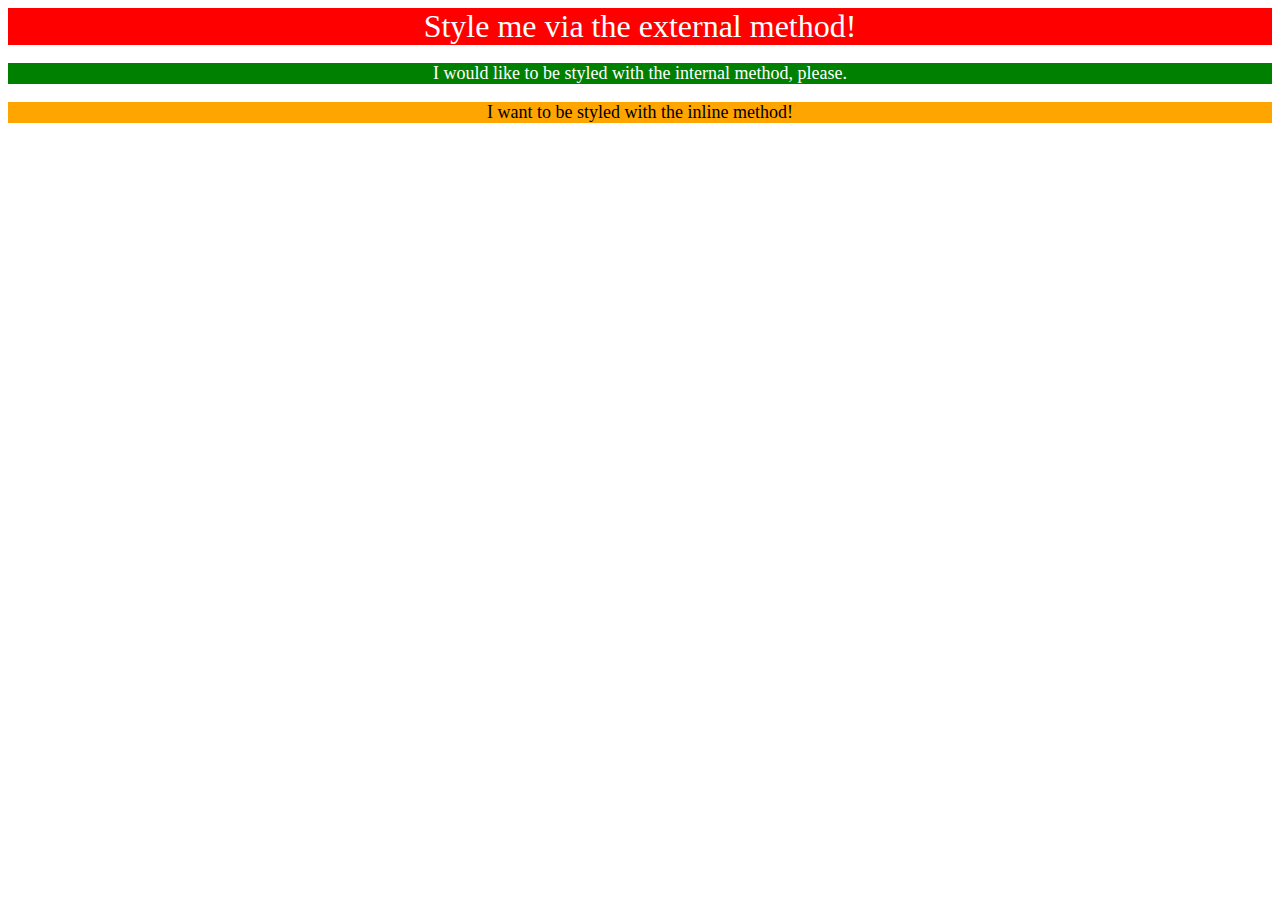
<file: index.html>
<!DOCTYPE html>
<html lang="en">
<head>
    <meta charset="UTF-8">
    <meta name="viewport" content="width=device-width, initial-scale=1.0">
    <title>BASICS</title>
    <link rel="stylesheet" href="styles.css">
</head>
<body>
    <div>Style me via the external method!</div>
    <p>I would like to be styled with the internal method, please. </p>
    <style>
        p {
            color: white;
            background-color: green;
            font-size: 18px;
            text-align: center;
        }

    </style>
    <div style="color: black; background-color: orange; font-size: 18px; text-align: center;">
        I want to be styled with the inline method!
</body>
</html>
</file>
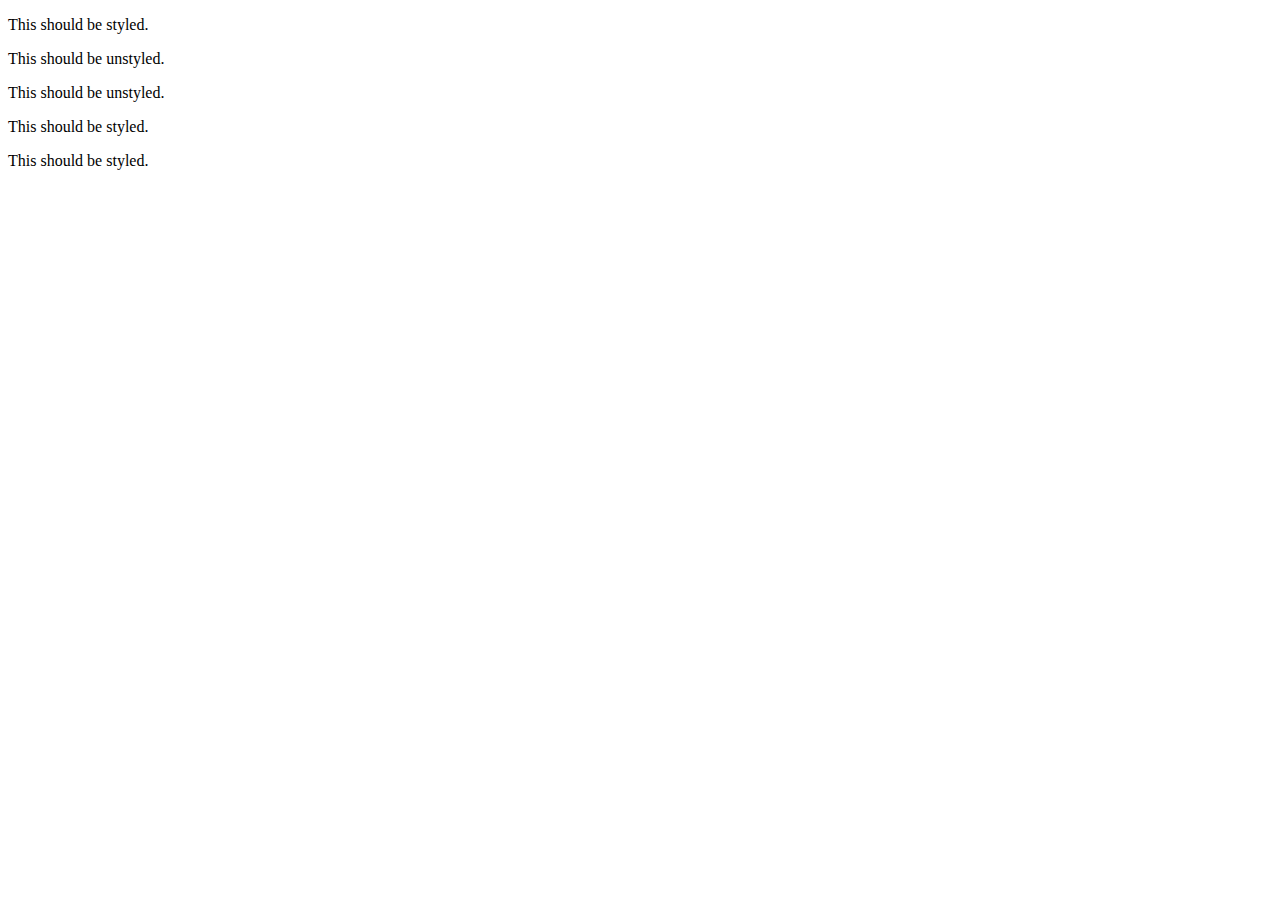
<file: descendant-combinators/index.html>
<!DOCTYPE html>
<html lang="en">
<head>
    <meta charset="UTF-8">
    <meta name="viewport" content="width=device-width, initial-scale=1.0">
    <title>Descendant Combinator</title>
    <href rel="stylesheet" href="styles.css">
</head>
<body>
    <div class="container">
      <p class="text">This should be styled.</p>
    </div>
    <p class="text">This should be unstyled.</p>
    <p class="text">This should be unstyled.</p>
    <div class="container">
      <p class="text">This should be styled.</p>
      <p class="text">This should be styled.</p>
    </div>
</body>
</html>
</file>
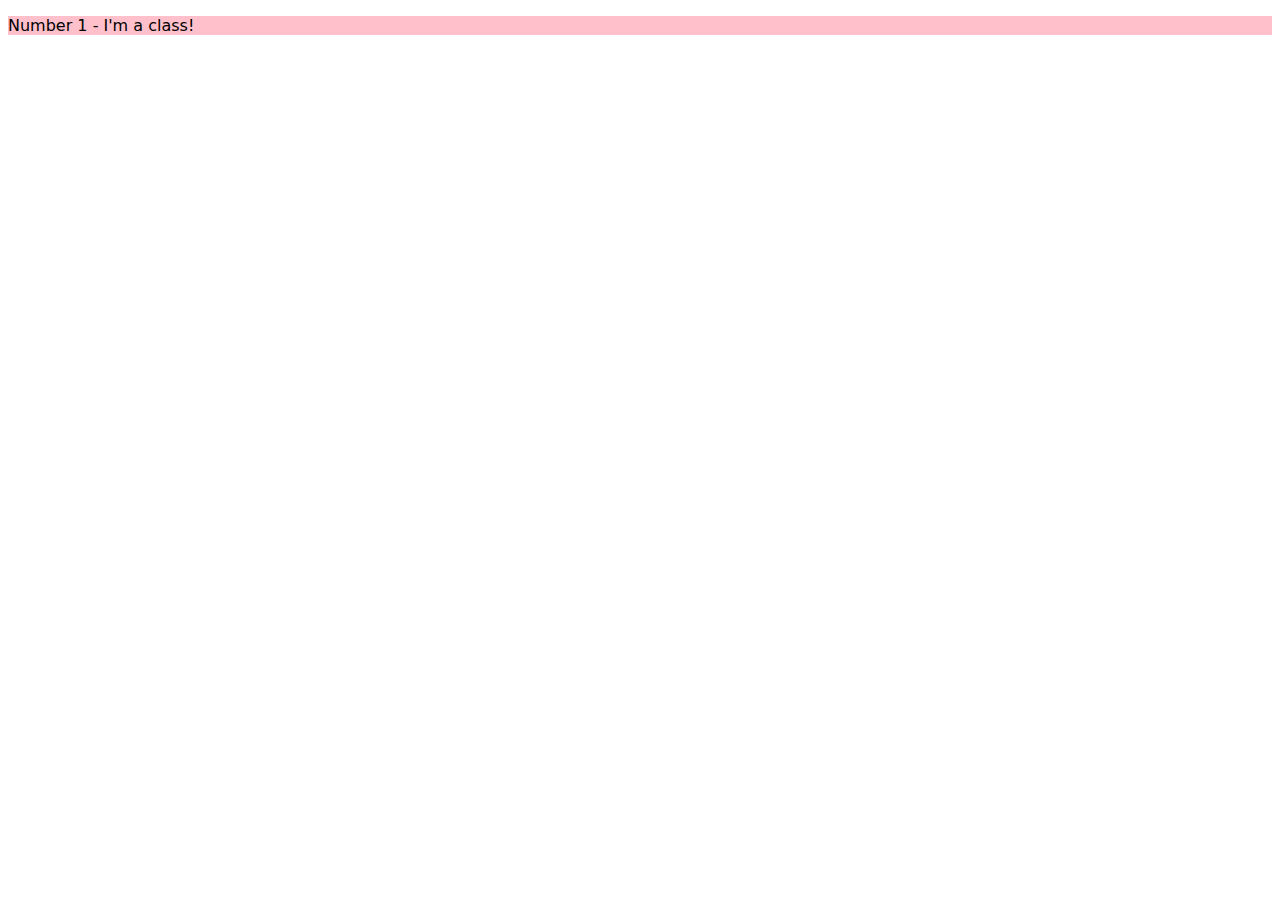
<file: id-class-selctors/index.html>
<!DOCTYPE html>
<html lang="en">
<head>
    <meta charset="UTF-8">
    <meta name="viewport" content="width=device-width, initial-scale=1.0">
    <title>ID-CLASS</title>
    <link rel="stylesheet" href="styles.css">
</head>
<body>
    <p class="odd">Number 1 - I'm a class!</p>
    
</body>
</html>
</file>
<file: styles.css>
div {
    color: white;
    background-color: red;
    font-size: 32px;
    text-align: center;
    font-style: bold;
}
</file>
<file: id-class-selctors/styles.css>
.odd {
    background-color: pink;
    font-family: Verdana, "DejaVu Sans", sans-serif;
}
#IDone {
    color: blue;
    font-size: 36px;
}

.todd {
    font-size: 24px;
}

#IDtwo {
    background-color: lightgreen;
    font-size: 24px;
    font-style: bold;

}
</file>
